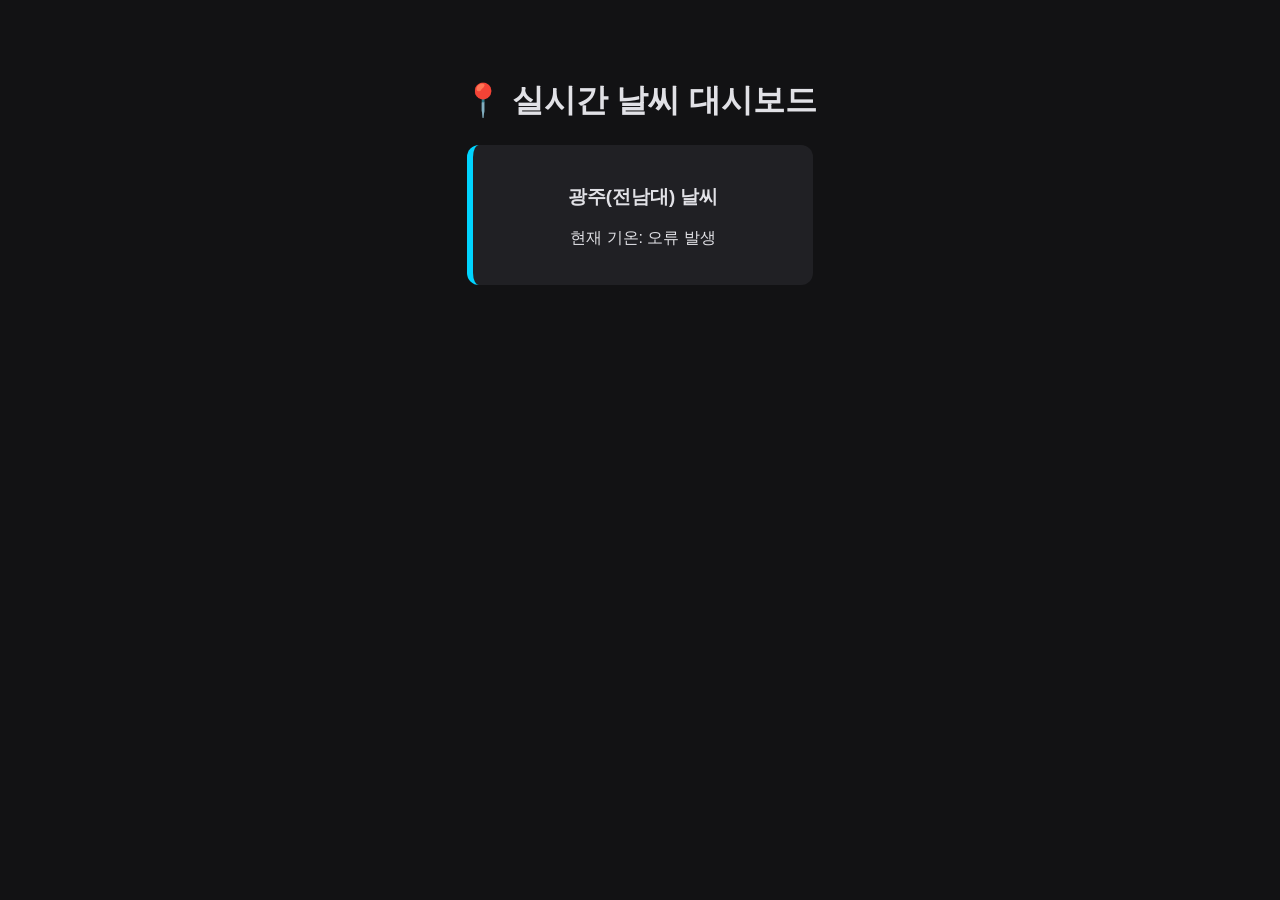
<file: project_api/api.html>
<!DOCTYPE html>
<html lang="ko">
<head>
  <meta charset="UTF-8">
  <title>실시간 날씨 대시보드</title>
  <style>
    /* 1. 웹 브라우저의 기본 여백을 없애고 다크 테마 배경 적용 */
    body {
      background-color: #121214;
      color: #e1e1e6;
      font-family: sans-serif;
      text-align: center;
      padding-top: 50px;
    }
    
    /* 2. 날씨 카드 UI 스타일링 */
    .weather-card {
      background-color: #202024;
      border-radius: 12px;
      padding: 20px;
      max-width: 300px;
      margin: 0 auto; /* 가로 중앙 정렬 */
      border-left: 6px solid #00d4ff; /* 포인트 강조선 */
    }
  </style>
</head>
<body>
  <h1>📍 실시간 날씨 대시보드</h1>
  
  <div class="weather-card">
    <h3>광주(전남대) 날씨</h3>
    <p>현재 기온: <span id="temp">조회 중...</span></p>
  </div>

  <script>
    const apiUrl = 'https://api.open-meteo.com/v1/forecast?latitude=35.1768&longitude=126.9061&current=temperature_2m';
    fetch(apiUrl)
      .then(response => response.json()) // JSON 형태로 응답 데이터 변환
      .then(data => {
        const temp = data.current.temperature_2m;
        document.getElementById('temp').textContent = `${temp}°C`; // 화면에 기온 출력
      })
      .catch(err => {
        console.error("날씨 정보 로드 실패:", err);
        document.getElementById('temp').textContent = "오류 발생";
      });
  </script>
</body>
</html>
</file>
